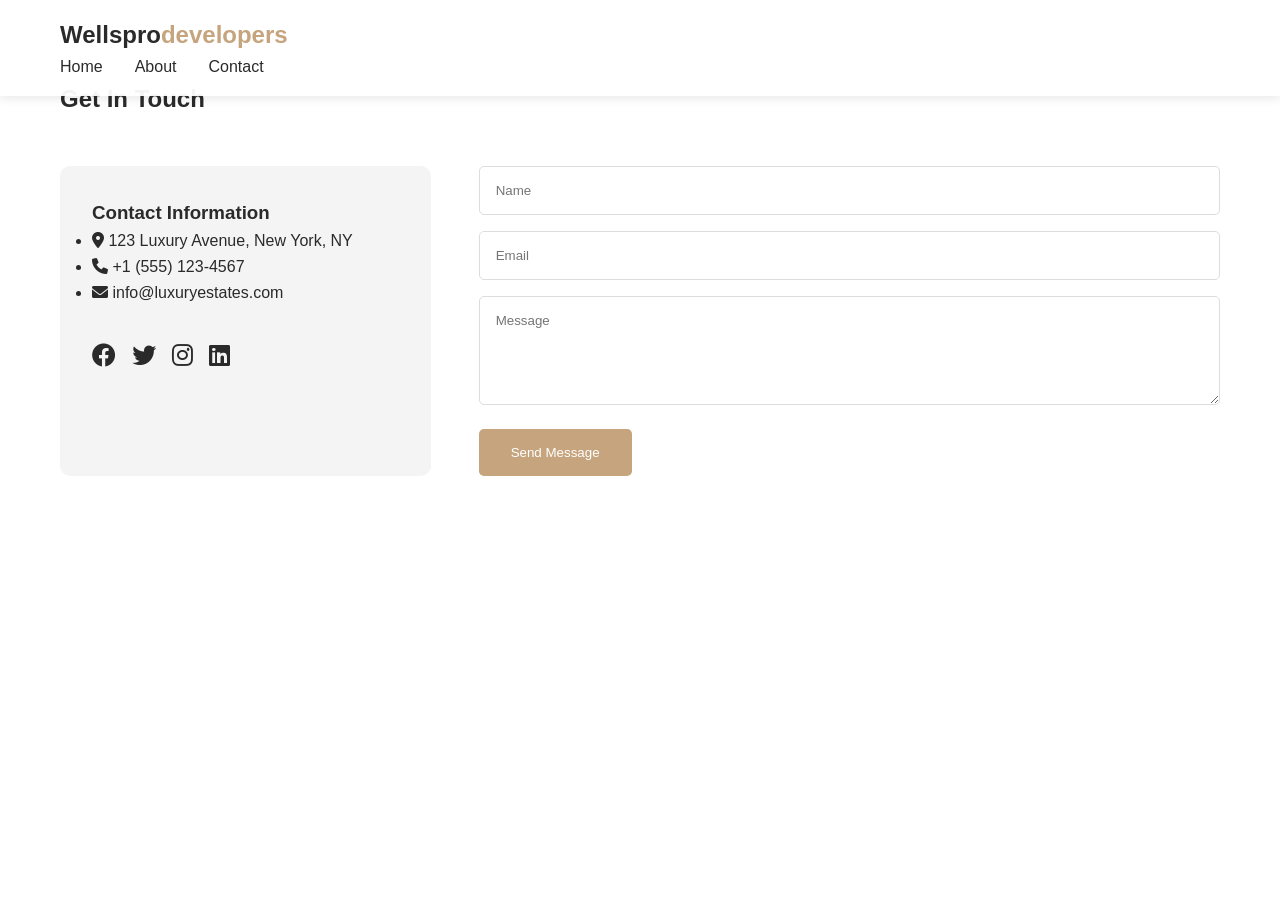
<file: contact.html>
<!DOCTYPE html>
<html lang="en">
<head>
    <meta charset="UTF-8">
    <meta name="viewport" content="width=device-width, initial-scale=1.0">
    <title>Contact Us | Wellspro</title>
    <link rel="stylesheet" href="style.css">
    <link rel="stylesheet" href="https://cdnjs.cloudflare.com/ajax/libs/font-awesome/6.0.0/css/all.min.css">
</head>
<body>
    <nav class="navbar">
        <div class="container">
            <a href="index.html" class="logo">Wellspro<span>developers</span></a>
            <ul class="nav-links">
                <li><a href="index.html">Home</a></li>
                <li><a href="about.html">About</a></li>
                <li><a href="contact.html">Contact</a></li>
            </ul>
            <div class="menu-toggle">
                <i class="fas fa-bars"></i>
            </div>
        </div>
    </nav>

    <section class="contact-section">
        <div class="container">
            <h2>Get In Touch</h2>
            <div class="contact-container">
                <div class="contact-info">
                    <h3>Contact Information</h3>
                    <ul>
                        <li><i class="fas fa-map-marker-alt"></i> 123 Luxury Avenue, New York, NY</li>
                        <li><i class="fas fa-phone"></i> +1 (555) 123-4567</li>
                        <li><i class="fas fa-envelope"></i> info@luxuryestates.com</li>
                    </ul>
                    <div class="social-links">
                        <a href="#"><i class="fab fa-facebook"></i></a>
                        <a href="#"><i class="fab fa-twitter"></i></a>
                        <a href="#"><i class="fab fa-instagram"></i></a>
                        <a href="#"><i class="fab fa-linkedin"></i></a>
                    </div>
                </div>
                <form class="contact-form">
                    <input type="text" placeholder="Name" required>
                    <input type="email" placeholder="Email" required>
                    <textarea placeholder="Message" rows="5" required></textarea>
                    <button type="submit">Send Message</button>
                </form>
            </div>
        </div>
    </section>

    <script src="script.js"></script>
</body>
</html>
</file>
<file: style.css>
/* Base Styles */
* {
    margin: 0;
    padding: 0;
    box-sizing: border-box;
    font-family: 'Arial', sans-serif;
}

:root {
    --primary-color: #2a2a2a;
    --secondary-color: #f4f4f4;
    --accent-color: #c5a47e;
}

html {
    scroll-behavior: smooth;
}

body {
    line-height: 1.6;
    color: var(--primary-color);
}

.container {
    max-width: 1200px;
    margin: 0 auto;
    padding: 0 20px;
}

/* Navigation */
.navbar {
    background: rgba(255, 255, 255, 0.95);
    padding: 1rem 0;
    position: fixed;
    width: 100%;
    top: 0;
    z-index: 1000;
    box-shadow: 0 2px 10px rgba(0,0,0,0.1);
}

.logo {
    font-size: 1.5rem;
    font-weight: bold;
    color: var(--primary-color);
    text-decoration: none;
}

.logo span {
    color: var(--accent-color);
}

.nav-links {
    display: flex;
    gap: 2rem;
    list-style: none;
}

.nav-links a {
    text-decoration: none;
    color: var(--primary-color);
    transition: color 0.3s;
}

.nav-links a:hover {
    color: var(--accent-color);
}

.menu-toggle {
    display: none;
    cursor: pointer;
}

/* Hero Section */
.hero {
    height: 100vh;
    position: relative;
    margin-top: 60px;
}

.hero-content {
    position: absolute;
    top: 50%;
    left: 50%;
    transform: translate(-50%, -50%);
    text-align: center;
    color: #fff;
    z-index: 1;
}

.hero h1 {
    font-size: 3.5rem;
    margin-bottom: 1rem;
}

.hero p {
    font-size: 1.2rem;
    margin-bottom: 2rem;
}

.cta-btn {
    display: inline-block;
    padding: 1rem 2rem;
    background: var(--accent-color);
    color: #fff;
    text-decoration: none;
    border-radius: 5px;
    transition: background 0.3s;
}

.cta-btn:hover {
    background: #b08f68;
}

.hero-slider {
    position: absolute;
    width: 100%;
    height: 100%;
    overflow: hidden;
}

.hero-slider img {
    position: absolute;
    width: 100%;
    height: 100%;
    object-fit: cover;
    opacity: 0;
    transition: opacity 1s ease-in-out;
}

.hero-slider img.active {
    opacity: 1;
}

/* Featured Properties */
.featured-properties {
    padding: 5rem 0;
    background: var(--secondary-color);
}

.featured-properties h2 {
    text-align: center;
    margin-bottom: 3rem;
    font-size: 2.5rem;
}

.properties-grid {
    display: grid;
    grid-template-columns: repeat(auto-fit, minmax(300px, 1fr));
    gap: 2rem;
    padding: 0 20px;
}

.property-card {
    background: #fff;
    border-radius: 10px;
    overflow: hidden;
    box-shadow: 0 5px 15px rgba(0,0,0,0.1);
    transition: transform 0.3s;
}

.property-card:hover {
    transform: translateY(-10px);
}

.property-image {
    height: 250px;
    overflow: hidden;
}

.property-image img {
    width: 100%;
    height: 100%;
    object-fit: cover;
    transition: transform 0.3s;
}

.property-card:hover .property-image img {
    transform: scale(1.1);
}

.property-info {
    padding: 1.5rem;
}

.property-info h3 {
    margin-bottom: 0.5rem;
}

.property-price {
    color: var(--accent-color);
    font-size: 1.2rem;
    font-weight: bold;
}

/* About Section */
.about-section {
    padding: 5rem 0;
}

.about-content {
    display: grid;
    grid-template-columns: 1fr 1fr;
    gap: 3rem;
    align-items: center;
    margin-top: 3rem;
}

.about-content img {
    width: 100%;
    border-radius: 10px;
}

.achievements li {
    list-style: none;
    margin: 1rem 0;
    padding: 1rem;
    background: var(--secondary-color);
    border-radius: 5px;
}

/* Contact Section */
.contact-section {
    padding: 5rem 0;
}

.contact-container {
    display: grid;
    grid-template-columns: 1fr 2fr;
    gap: 3rem;
    margin-top: 3rem;
}

.contact-info {
    background: var(--secondary-color);
    padding: 2rem;
    border-radius: 10px;
}

.social-links {
    margin-top: 2rem;
    display: flex;
    gap: 1rem;
}

.social-links a {
    font-size: 1.5rem;
    color: var(--primary-color);
    transition: color 0.3s;
}

.social-links a:hover {
    color: var(--accent-color);
}

.contact-form input,
.contact-form textarea {
    width: 100%;
    padding: 1rem;
    margin-bottom: 1rem;
    border: 1px solid #ddd;
    border-radius: 5px;
}

.contact-form button {
    background: var(--accent-color);
    color: #fff;
    padding: 1rem 2rem;
    border: none;
    border-radius: 5px;
    cursor: pointer;
    transition: background 0.3s;
}

.contact-form button:hover {
    background: #b08f68;
}

/* Responsive Design */
@media (max-width: 768px) {
    .nav-links {
        display: none;
        width: 100%;
        flex-direction: column;
        text-align: center;
        position: absolute;
        top: 100%;
        left: 0;
        background: #fff;
        padding: 1rem;
    }

    .nav-links.active {
        display: flex;
    }

    .menu-toggle {
        display: block;
    }

    .hero h1 {
        font-size: 2.5rem;
    }

    .about-content,
    .contact-container {
        grid-template-columns: 1fr;
    }
}
</file>
